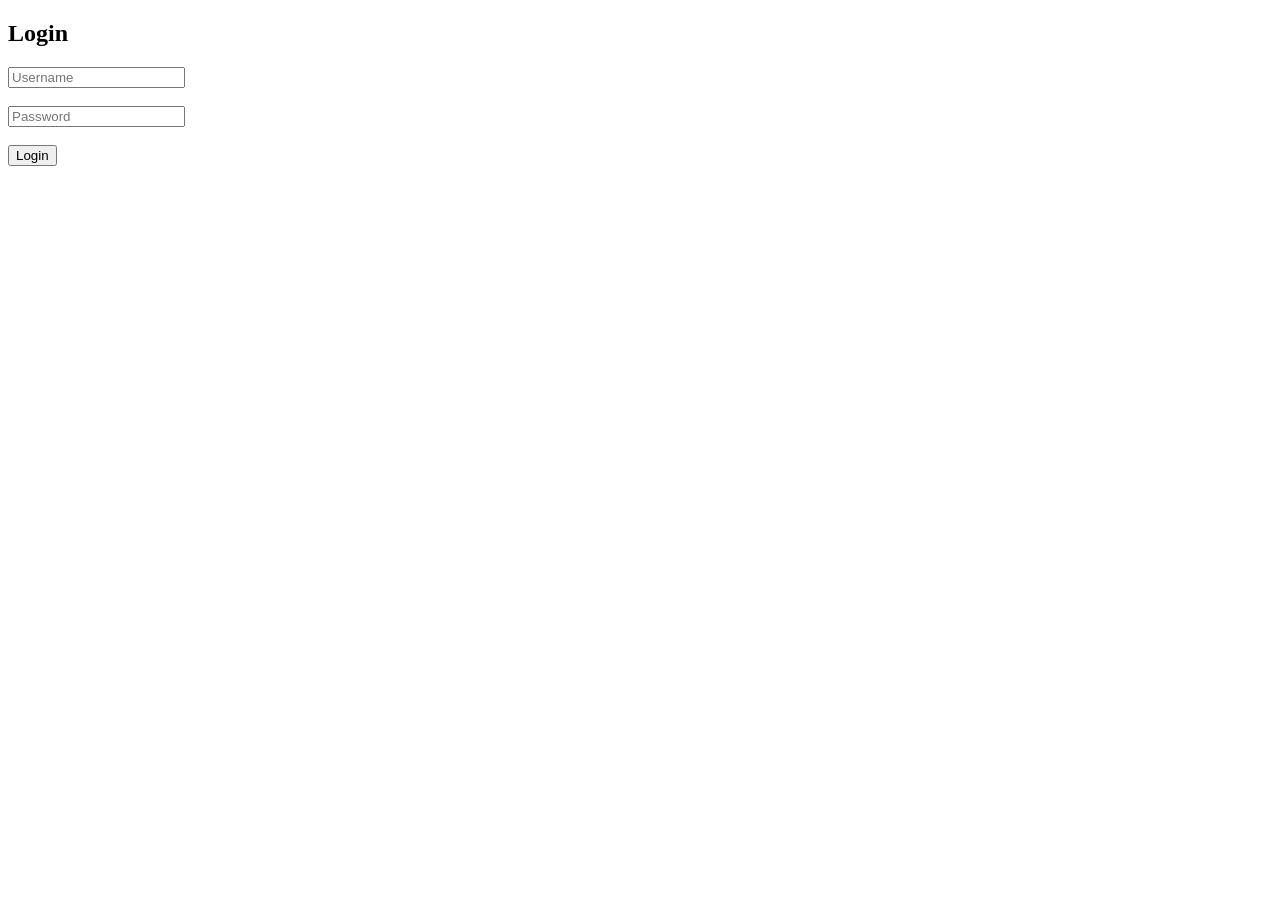
<file: PacketSpy-X/templates/login.html>
<!DOCTYPE html>
<html>
<head>
    <title>PacketSpy Login</title>
</head>
<body>
    <h2>Login</h2>
    <form method="POST">
        <input type="text" name="username" placeholder="Username" required><br><br>
        <input type="password" name="password" placeholder="Password" required><br><br>
        <button type="submit">Login</button>
    </form>
</body>
</html>
</file>
